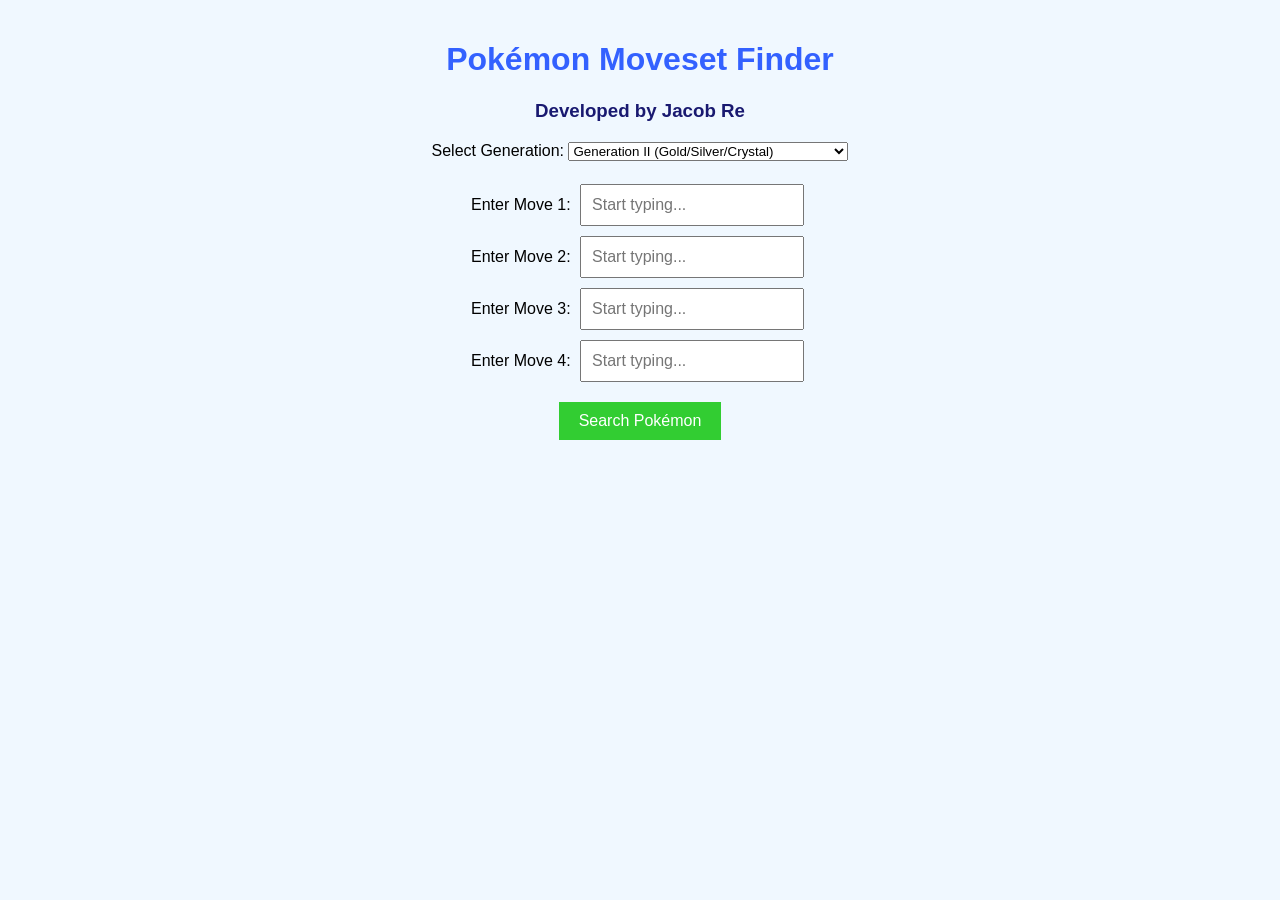
<file: docs/index.html>
<!DOCTYPE html>
<html lang="en">
<head>
    <meta charset="UTF-8">
    <meta name="viewport" content="width=device-width, initial-scale=1.0">
    <title>Pokémon Moveset Calculator</title>
    <!-- Get custom CSS styles from stylesheet file -->
    <link rel="stylesheet" href="styles.css">
</head>

<!-- Main body of HTML code -->
<body>
    <!-- Title at top of page and my name  -->
    <h1>Pokémon Moveset Finder</h1>
    <h3>Developed by Jacob Re</h3>
    <form id="move-form">

         <!-- Dropdown for selecting Generation of games to pull moves from -->
         <label for="generation">Select Generation:</label>
         <select id="generation" name="generation">
            <!-- Only working on Gen II at the moment -->
             <option value="">--Select a Generation--</option>
             <option value="gen1" disabled>Generation I (Red/Blue/Yellow)</option>
             <option value="gen2" selected="selected">Generation II (Gold/Silver/Crystal)</option>
             <option value="gen3" disabled>Generation III (Ruby/Sapphire/Emerald)</option>
             <option value="gen4" disabled>Generation IV (Diamond/Pearl/Platinum)</option>
             <option value="gen5" disabled>Generation V (Black/White/Black 2/White 2)</option>
         </select>
         <br><br>

        <!-- Input fields for user to input move names into -->
        <div>
            <label for="move1">Enter Move 1:</label>
            <input type="text" id="move1" class="move-input" placeholder="Start typing...">
            <!-- This will hold suggestions that will appear after user starts typing -->
            <div id="suggestions1" class="suggestions-box"></div>
        </div>
        <div>
            <label for="move2">Enter Move 2:</label>
            <input type="text" id="move2" class="move-input" placeholder="Start typing...">
            <!-- This will hold suggestions that will appear after user starts typing -->
            <div id="suggestions2" class="suggestions-box"></div>
        </div>

        <div>
            <label for="move3">Enter Move 3:</label>
            <input type="text" id="move3" class="move-input" placeholder="Start typing...">
            <!-- This will hold suggestions that will appear after user starts typing -->
            <div id="suggestions3" class="suggestions-box"></div>
        </div>

        <div>
            <label for="move4">Enter Move 4:</label>
            <input type="text" id="move4" class="move-input" placeholder="Start typing...">
            <!-- This will hold suggestions that will appear after user starts typing -->
            <div id="suggestions4" class="suggestions-box"></div>
        </div>

        
        <button type="submit">Search Pokémon</button>
    </form>
    <div id="results"></div>
    <script src="script.js"></script>
</body>
</html>
</file>
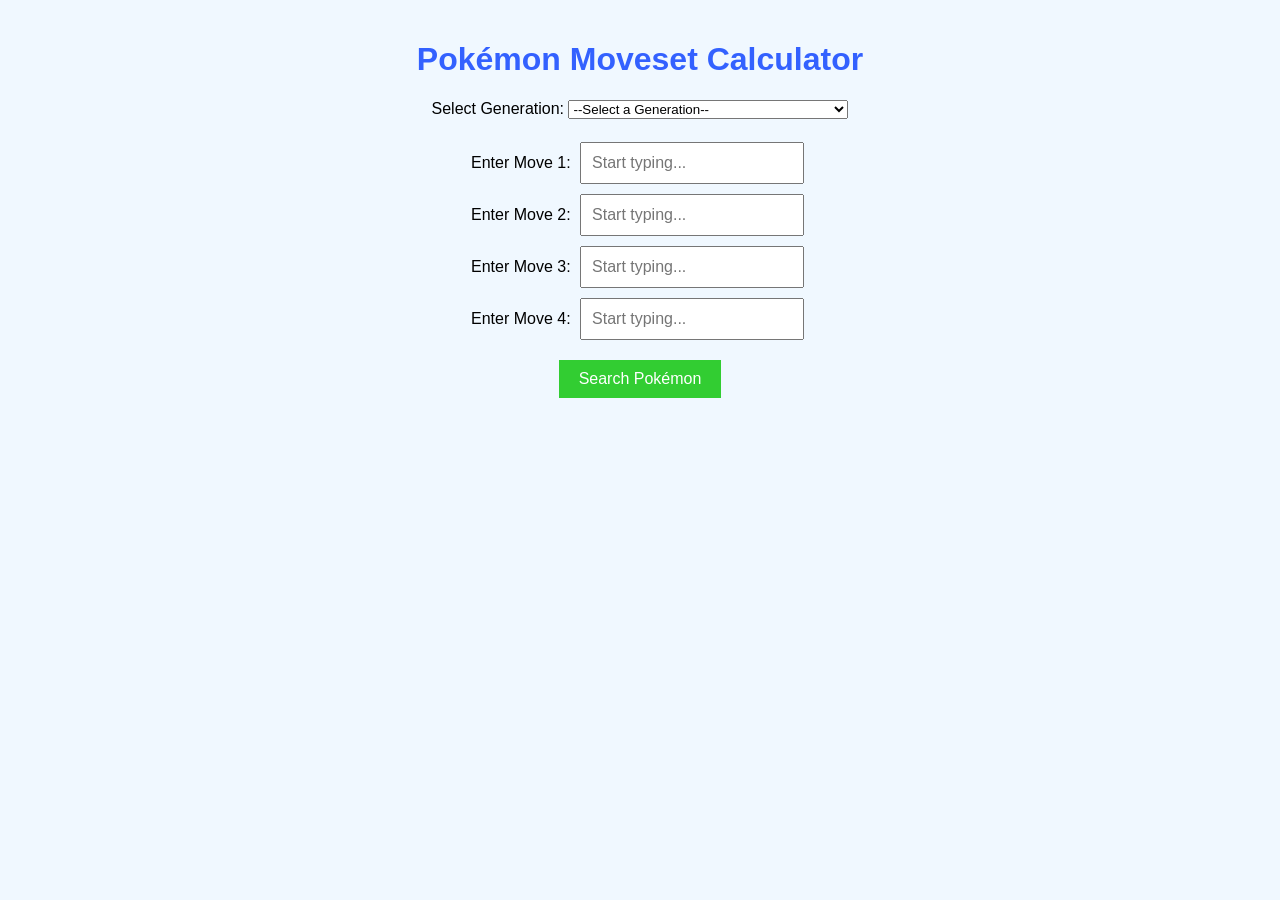
<file: webapp/index.html>
<!DOCTYPE html>
<html lang="en">
<head>
    <meta charset="UTF-8">
    <meta name="viewport" content="width=device-width, initial-scale=1.0">
    <title>Pokémon Moveset Calculator</title>
    <!-- Get custom CSS styles from stylesheet file -->
    <link rel="stylesheet" href="styles.css">
</head>

<!-- Main body of HTML code -->
<body>
    <!-- Title at top of pag  -->
    <h1>Pokémon Moveset Calculator</h1>
    <form id="move-form">

         <!-- Dropdown for selecting Generation of games to pull moves from -->
         <label for="generation">Select Generation:</label>
         <select id="generation" name="generation">
            <!-- Only working on Gen II at the moment -->
             <option value="">--Select a Generation--</option>
             <option value="gen1" disabled>Generation I (Red/Blue/Yellow)</option>
             <option value="gen2">Generation II (Gold/Silver/Crystal)</option>
             <option value="gen3" disabled>Generation III (Ruby/Sapphire/Emerald)</option>
             <option value="gen4" disabled>Generation IV (Diamond/Pearl/Platinum)</option>
             <option value="gen5" disabled>Generation V (Black/White/Black 2/White 2)</option>
         </select>
         <br><br>

        <!-- Input fields for user to input move names into -->
        <div>
            <label for="move1">Enter Move 1:</label>
            <input type="text" id="move1" class="move-input" placeholder="Start typing...">
            <!-- This will hold suggestions that will appear after user starts typing -->
            <div id="suggestions1" class="suggestions-box"></div>
        </div>
        <div>
            <label for="move2">Enter Move 2:</label>
            <input type="text" id="move2" class="move-input" placeholder="Start typing...">
            <!-- This will hold suggestions that will appear after user starts typing -->
            <div id="suggestions2" class="suggestions-box"></div>
        </div>

        <div>
            <label for="move3">Enter Move 3:</label>
            <input type="text" id="move3" class="move-input" placeholder="Start typing...">
            <!-- This will hold suggestions that will appear after user starts typing -->
            <div id="suggestions3" class="suggestions-box"></div>
        </div>

        <div>
            <label for="move4">Enter Move 4:</label>
            <input type="text" id="move4" class="move-input" placeholder="Start typing...">
            <!-- This will hold suggestions that will appear after user starts typing -->
            <div id="suggestions4" class="suggestions-box"></div>
        </div>

        
        <button type="submit">Search Pokémon</button>
    </form>
    <div id="results"></div>
    <script src="script.js"></script>
</body>
</html>
</file>
<file: docs/styles.css>
body {
    font-family: Arial, sans-serif;
    margin: 0;
    padding: 20px;
    background-color: #f0f8ff;
    text-align: center;
}

h1 {
    color: #3361ff;
    align-items: start;
}

h3 {
    color: midnightblue;
    align-items: start;
}

form {
    margin: 20px 0;
}

input {
    margin: 5px;
    padding: 10px;
    font-size: 16px;
}

button {
    background-color: #32cd32;
    color: white;
    padding: 10px 20px;
    margin-top: 15px;
    font-size: 16px;
    border: none;
    cursor: pointer;
}

#results {
    margin-top: 20px;
    font-size: 18px;
    color: #333;
}
</file>
<file: webapp/styles.css>
body {
    font-family: Arial, sans-serif;
    margin: 0;
    padding: 20px;
    background-color: #f0f8ff;
    text-align: center;
}

h1 {
    color: #3361ff;
    align-items: start;
}

form {
    margin: 20px 0;
}

input {
    margin: 5px;
    padding: 10px;
    font-size: 16px;
}

button {
    background-color: #32cd32;
    color: white;
    padding: 10px 20px;
    margin-top: 15px;
    font-size: 16px;
    border: none;
    cursor: pointer;
}

#results {
    margin-top: 20px;
    font-size: 18px;
    color: #333;
}
</file>
